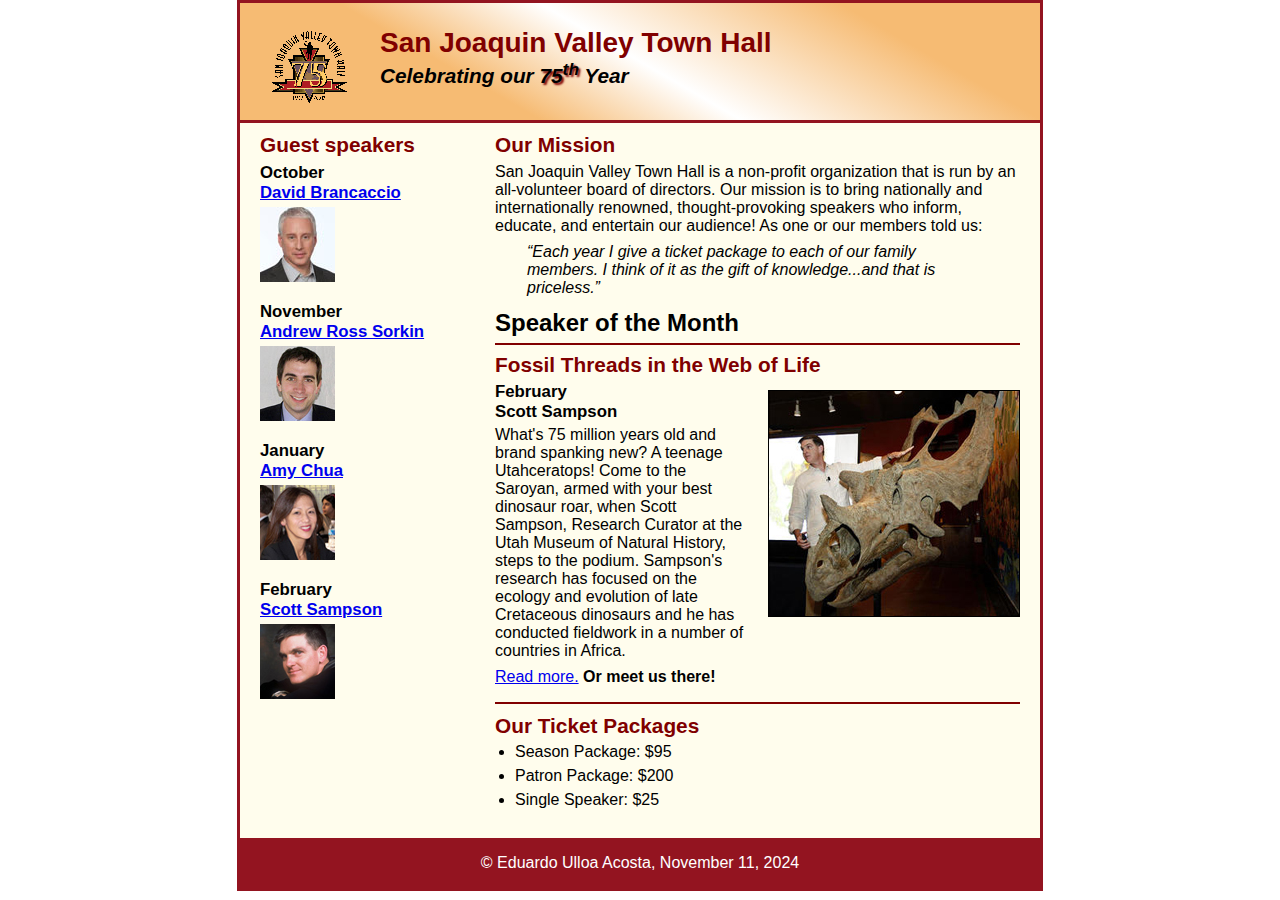
<file: index.html>
<!DOCTYPE html>
<html lang="en">

<head>
	<meta charset="utf-8">
	<title>San Joaquin Valley Town Hall</title>
	<link rel="shortcut icon" href="images/favicon.ico">
	<link rel="stylesheet" href="styles/c6_main.css">
</head>

<body>
	<header>
		<img src="images/town_hall_logo.gif" alt="Town Hall logo" height="80">
		<h2>San Joaquin Valley Town Hall</h2>
		<h3>Celebrating our <span class="shadow">75<sup>th</sup></span> Year</h3>
	</header>
	<main>
		<section>
			<h2>Our Mission</h2>
			<p>San Joaquin Valley Town Hall is a non-profit organization that is run by an 
			   all-volunteer board of directors. Our mission is to bring nationally and 
			   internationally renowned, thought-provoking speakers who inform, educate, 
			   and entertain our audience! As one or our members told us:</p>
			<blockquote>&ldquo;Each year I give a ticket package to each of our family members. 
			I think of it as the gift of knowledge...and that is priceless.&rdquo;</blockquote>
			<h1>Speaker of the Month</h1>
			<article>
				<h2>Fossil Threads in the Web of Life</h2>
				<img src="images/sampson_dinosaur.jpg" alt="Scott Sampson with dinosaur">
				<h3>February<br>
				Scott Sampson</h3>
				<p>What's 75 million years old and brand spanking new? A teenage Utahceratops! 
				Come to the Saroyan, armed with your best dinosaur roar, when Scott Sampson, Research 
				Curator at the Utah Museum of Natural History, steps to the podium. Sampson's research 
				has focused on the ecology and evolution of late Cretaceous dinosaurs and he has conducted 
				fieldwork in a number of countries in Africa.</p>
				<p><a href="speakers/c6_sampson.html">Read more.</a>&nbsp;<b>Or meet us there!</b></p>
			</article>
			
			<h2>Our Ticket Packages</h2>
			<ul> 
				<li>Season Package: $95</li>
				<li>Patron Package: $200</li>
				<li>Single Speaker: $25</li>
			</ul>
		</section>
		
		<aside>
			<h2>Guest speakers</h2>
			<h3>October<br><a href="speakers/brancaccio.html">David Brancaccio</a></h3>
			<img src="images/brancaccio75.jpg" alt="David Brancaccio photo">
			<h3>November<br><a href="speakers/sorkin.html">Andrew Ross Sorkin</a></h3>
			<img src="images/sorkin75.jpg" alt="Andrew Ross Sorkin photo">
			<h3>January<br><a href="speakers/chua.html">Amy Chua</a></h3>
			<img src="images/chua75.jpg" alt="Amy Chua photo">
			<h3>February<br><a href="speakers/c6_sampson.html">Scott Sampson</a></h3>
			<img src="images/sampson75.jpg" alt="Scott Sampson photo">
		</aside>
	</main>
	<footer>
		<p>&copy; Eduardo Ulloa Acosta, November 11, 2024</p>
	</footer>
</body>
</html>
</file>
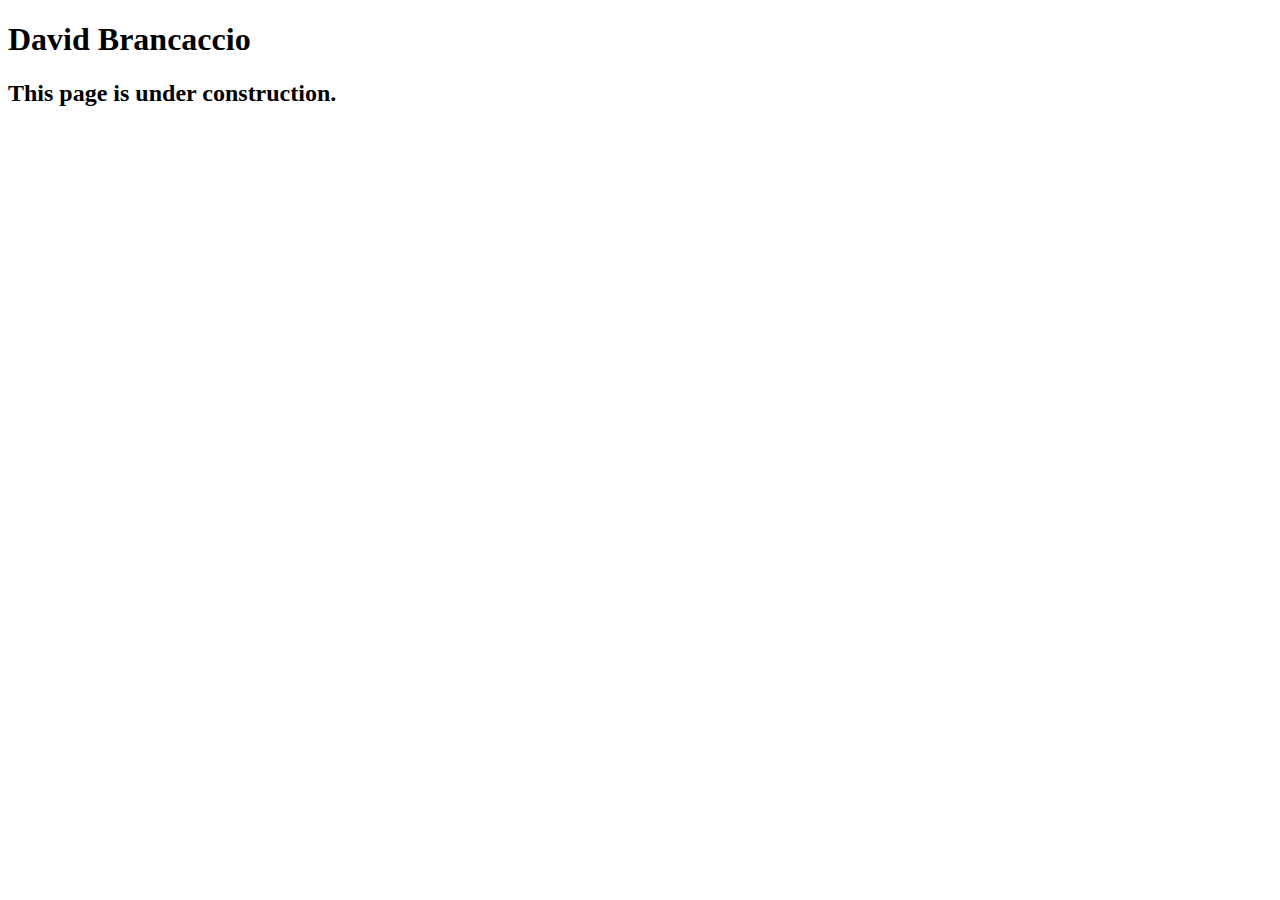
<file: speakers/brancaccio.html>
<!DOCTYPE html>
<html lang="en">

<head>
	<meta charset="utf-8">
	<title>San Joaquin Valley Town Hall</title>
	<link rel="shortcut icon" href="images/favicon.ico">
</head>

<body>
    <main>
	    <h1>David Brancaccio</h1>
	    <h2>This page is under construction.</h2>	        
    </main>
</body>

</html>
</file>
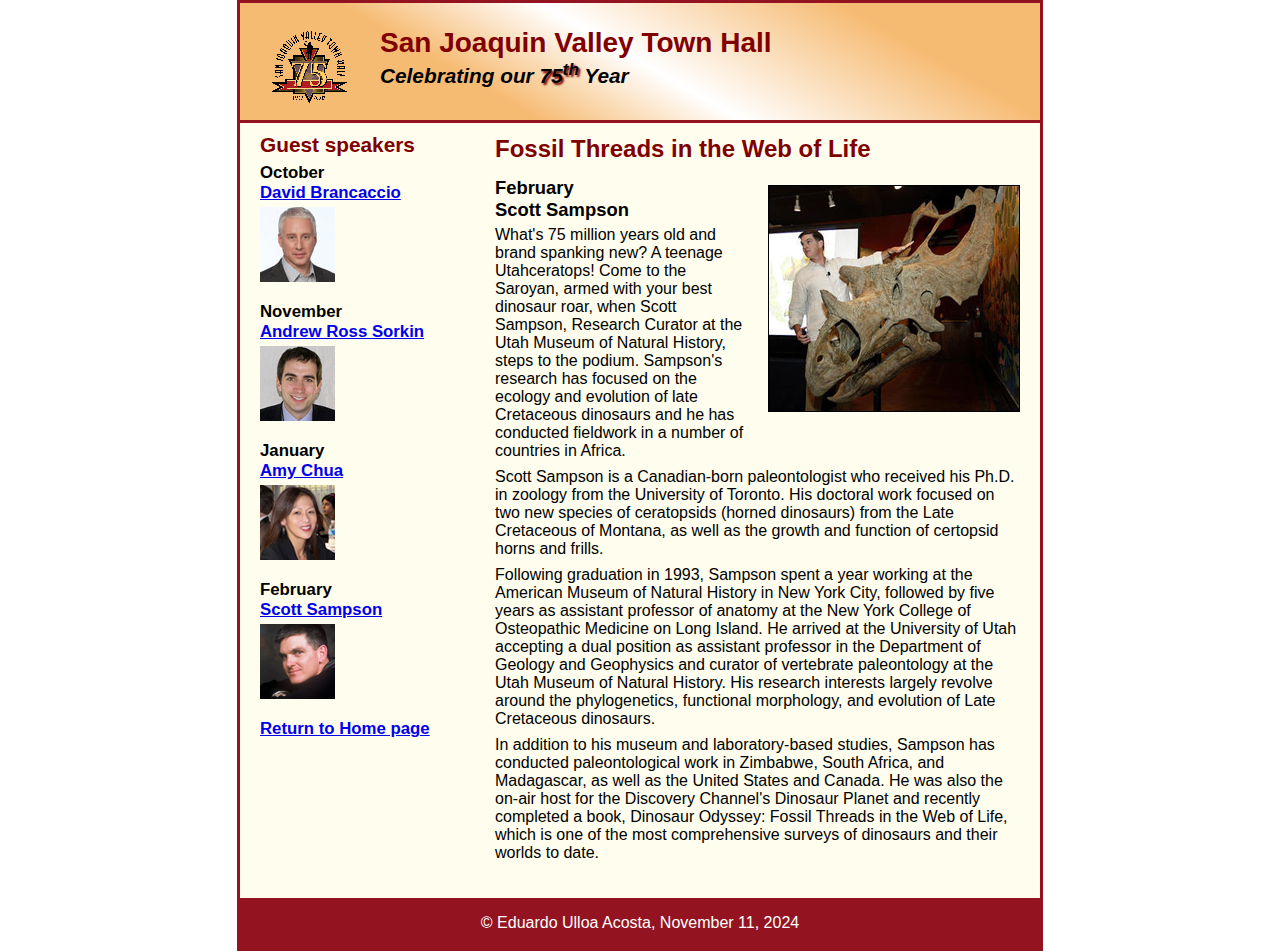
<file: speakers/c6_sampson.html>
<!DOCTYPE html>
<html lang="en">

<head>
	<meta charset="utf-8">
	<title>San Joaquin Valley Town Hall</title>
	<link rel="shortcut icon" href="../images/favicon.ico">
	<link rel="stylesheet" href="../styles/c6_speaker.css">
</head>
 
<body>
	<header>
		<img src="../images/town_hall_logo.gif" alt="Town Hall logo" height="80">
		<h2>San Joaquin Valley Town Hall</h2>
		<h3>Celebrating our <span class="shadow">75<sup>th</sup></span> Year</h3>
	</header>
	<main>
		<section>
			<h1>Fossil Threads in the Web of Life</h1>
			<article>
				<img src="../images/sampson_dinosaur.jpg" alt="Scott Sampson with dinosaur">
				<h2>February<br>Scott Sampson</h2>
				<p>What's 75 million years old and brand spanking new? A teenage Utahceratops! Come to the 
				   Saroyan, armed with your best dinosaur roar, when Scott Sampson, Research Curator at the 
				   Utah Museum of Natural History, steps to the podium. Sampson's research has focused on the 
				   ecology and evolution of late Cretaceous dinosaurs and he has conducted fieldwork in a number 
				   of countries in Africa.</p>
				<p>Scott Sampson is a Canadian-born paleontologist who received his Ph.D. in zoology from the 
				   University of Toronto. His doctoral work focused on two new species of ceratopsids (horned 
				   dinosaurs) from the Late Cretaceous of Montana, as well as the growth and function of certopsid 
				   horns and frills.</p>
				<p>Following graduation in 1993, Sampson spent a year working at the American Museum of Natural 
				   History in New York City, followed by five years as assistant professor of anatomy at the New 
				   York College of Osteopathic Medicine on Long Island. He arrived at the University of Utah 
				   accepting a dual position as assistant professor in the Department of Geology and Geophysics 
				   and curator of vertebrate paleontology at the Utah Museum of Natural History. His research 
				   interests largely revolve around the phylogenetics, functional morphology, and evolution of 
				   Late Cretaceous dinosaurs.</p>
				<p>In addition to his museum and laboratory-based studies, Sampson has conducted paleontological 
				   work in Zimbabwe, South Africa, and Madagascar, as well as the United States and Canada. He was 
				   also the on-air host for the Discovery Channel's Dinosaur Planet and recently completed a book, 
				   Dinosaur Odyssey: Fossil Threads in the Web of Life, which is one of the most 
				   comprehensive surveys of dinosaurs and their worlds to date.</p>
			</article>
		</section>
		
		<aside>
			<h2>Guest speakers</h2>
			<h3>October<br><a href="../speakers/brancaccio.html">David Brancaccio</a></h3>
			<img src="../images/brancaccio75.jpg" alt="David Brancaccio photo">
			<h3>November<br><a href="../speakers/sorkin.html">Andrew Ross Sorkin</a></h3>
			<img src="../images/sorkin75.jpg" alt="Andrew Ross Sorkin photo">
			<h3>January<br><a href="../speakers/chua.html">Amy Chua</a></h3>
			<img src="../images/chua75.jpg" alt="Amy Chua photo">
			<h3>February<br><a href="../speakers/c6_sampson.html">Scott Sampson</a></h3>
			<img src="../images/sampson75.jpg" alt="Scott Sampson photo">
			<h3><a href="../index.html">Return to Home page</a></h3>
		</aside>
	</main>
	<footer>
		<p>&copy; Eduardo Ulloa Acosta, November 11, 2024</p>
	</footer>
</body>
</html>
</file>
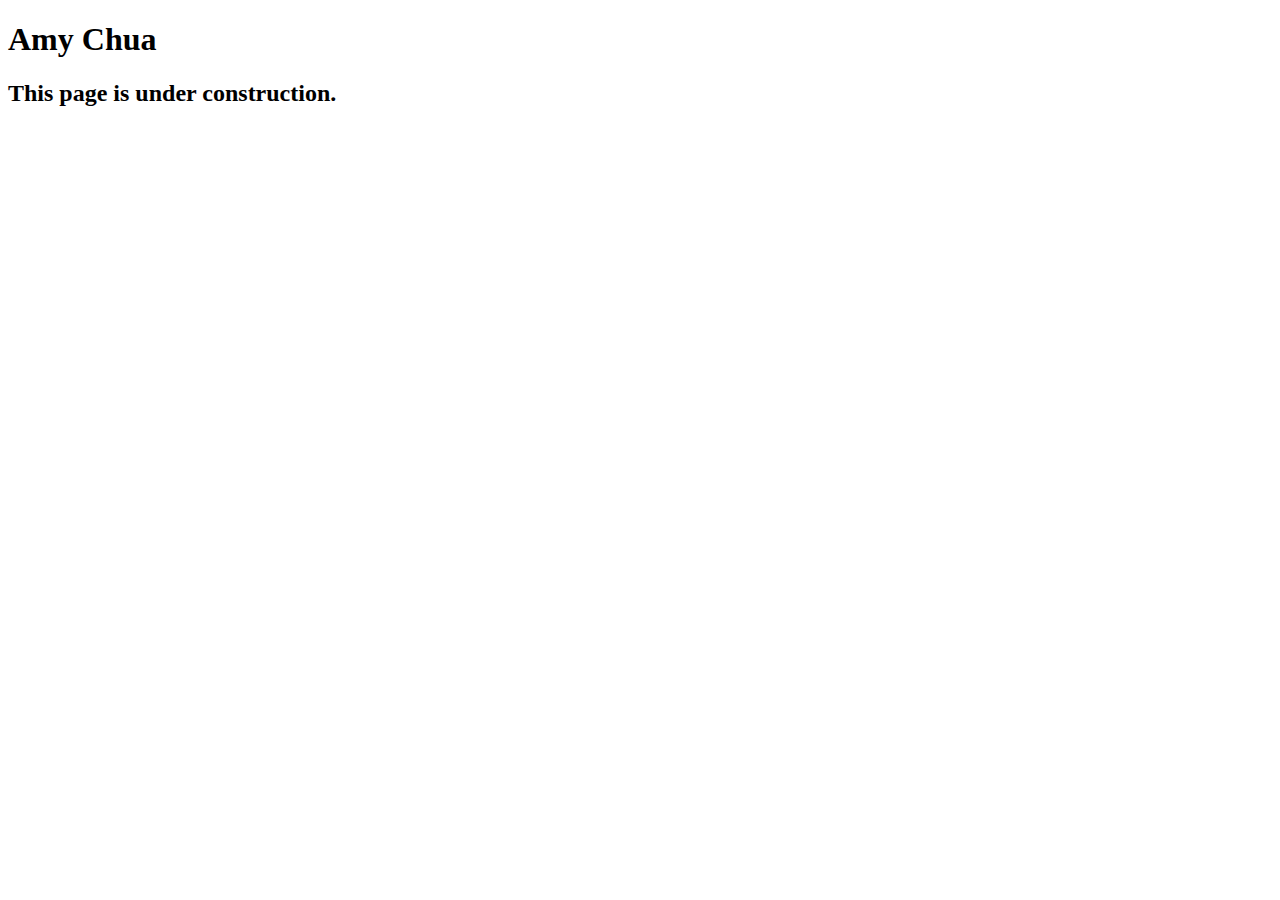
<file: speakers/chua.html>
<!DOCTYPE html>
<html lang="en">

<head>
	<meta charset="utf-8">
	<title>San Joaquin Valley Town Hall</title>
	<link rel="shortcut icon" href="images/favicon.ico">
</head>

<body>
	<main>
		<h1>Amy Chua</h1>
		<h2>This page is under construction.</h2>
	</main>
</body>

</html>
</file>
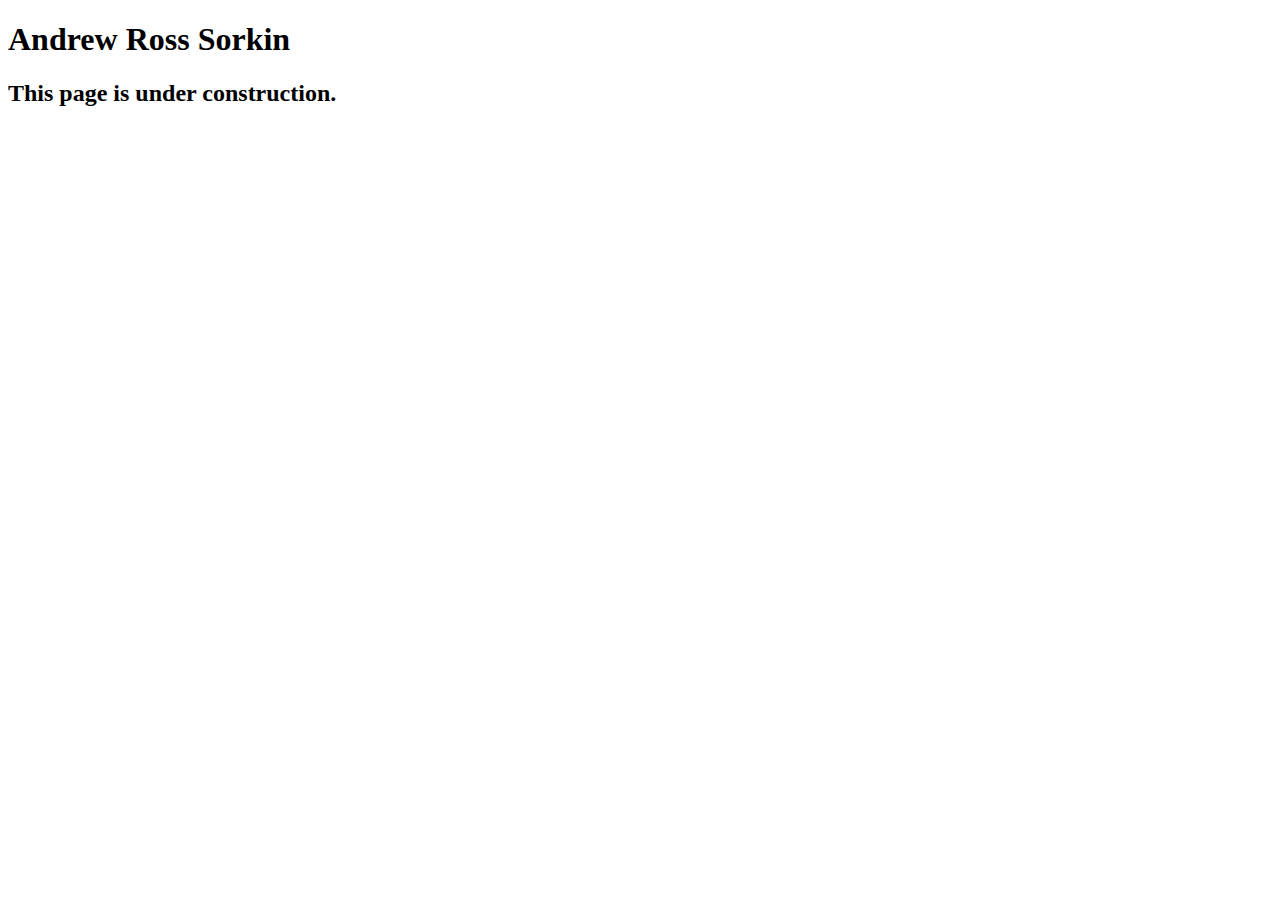
<file: speakers/sorkin.html>
<!DOCTYPE html>
<html lang="en">

<head>
	<meta charset="utf-8">
	<title>San Joaquin Valley Town Hall</title>
	<link rel="shortcut icon" href="images/favicon.ico">
</head>

<body>
	<main>
		<h1>Andrew Ross Sorkin</h1>
		<h2>This page is under construction.</h2>
	</main>
</body>

</html>
</file>
<file: styles/c6_main.css>
* {
	margin: 0;
	padding: 0;
}
html {
	background-color: white;
}
body {
	font-family: Arial, Helvetica, sans-serif;
    font-size: 100%;
    width: 800px;
    margin: 0 auto;
    border: 3px solid #931420;
    background-color: #fffded;
}
a:focus, a:hover {
	font-style: italic;
}
/* the styles for the header */
header {
	padding: 1.5em 0 2em 0;
	border-bottom: 3px solid #931420;
	background-image: -moz-linear-gradient(
	    30deg, #f6bb73 0%, #f6bb73 30%, white 50%, #f6bb73 80%, #f6bb73 100%);
	background-image: -webkit-linear-gradient(
	    30deg, #f6bb73 0%, #f6bb73 30%, white 50%, #f6bb73 80%, #f6bb73 100%);
	background-image: -o-linear-gradient(
	    30deg, #f6bb73 0%, #f6bb73 30%, white 50%, #f6bb73 80%, #f6bb73 100%);
	background-image: linear-gradient(
	    30deg, #f6bb73 0%, #f6bb73 30%, white 50%, #f6bb73 80%, #f6bb73 100%);
}
header h2 {
	font-size: 175%;
	color: #800000;
}
header h3 {
	font-size: 130%;
	font-style: italic;
}
header img {
	float: left;
	padding: 0 30px;
}
.shadow {
	text-shadow: 2px 2px 2px #800000;
}
section {
	width: 525px;
	float: right;
	padding: 0 20px 20px 20px;
}
section h1 {
	font-size: 150%;
	padding: .5em 0 .25em 0;
	margin: 0;
}
section h2 {
	color: #800000;
	font-size: 130%;
	padding: .5em 0 .25em 0;
}
section p {
	padding-bottom: .5em;
}
section blockquote {
	padding: 0 2em;
	font-style: italic;
}
section ul {
	padding: 0 0 .25em 1.25em;
}
section li {
	padding-bottom: .35em;
}


article {
	padding: .5em 0;
	border-top: 2px solid #800000;
	border-bottom: 2px solid #800000;
}
article h2 {
	padding-top: 0;
}
article h3 {
	font-size: 105%;
	padding-bottom: .25em;
}
article img {
	float: right;
	margin: .5em 0 1em 1em;
	border: 1px solid black;
}

/* the styles for the aside */
aside {
	width: 215px;
	float: right;
	padding: 0 0 20px 20px;
}
aside h2 {
	color: #800000;
	font-size: 130%;
	padding: .5em 0 .25em 0;
}

aside h3 {
	font-size: 105%;
	padding-bottom: .25em;
}
aside img {
	padding-bottom: 1em;
}


footer {
	background-color: #931420;
	clear: both;
}
footer p {
	text-align: center;
	color: white;
	padding: 1em 0;
}
</file>
<file: styles/c6_speaker.css>
/* the styles for the elements */
* {
	margin: 0;
	padding: 0;
}
html {
	background-color: white;
}
body {
	font-family: Arial, Helvetica, sans-serif;
    font-size: 100%;
    width: 800px;
    margin: 0 auto;
    border: 3px solid #931420;
    background-color: #fffded;
}
a:focus, a:hover {
	font-style: italic;
}
/* the styles for the header */
header {
	padding: 1.5em 0 2em 0;
	border-bottom: 3px solid #931420;
		background-image: -moz-linear-gradient(
	    30deg, #f6bb73 0%, #f6bb73 30%, white 50%, #f6bb73 80%, #f6bb73 100%);
	background-image: -webkit-linear-gradient(
	    30deg, #f6bb73 0%, #f6bb73 30%, white 50%, #f6bb73 80%, #f6bb73 100%);
	background-image: -o-linear-gradient(
	    30deg, #f6bb73 0%, #f6bb73 30%, white 50%, #f6bb73 80%, #f6bb73 100%);
	background-image: linear-gradient(
	    30deg, #f6bb73 0%, #f6bb73 30%, white 50%, #f6bb73 80%, #f6bb73 100%);
}
header h2 {
	font-size: 175%;
	color: #800000;
}
header h3 {
	font-size: 130%;
	font-style: italic;
}
header img {
	float: left;
	padding: 0 30px;
}
.shadow {
	text-shadow: 2px 2px 2px #800000;
}
main {
	clear: left;
}
/* the styles for the section */
section {
	width: 525px;
	float: right;
	padding: 0 20px 20px 20px;
}
section h1 {
	color: #800000;
	font-size: 150%;
	padding: .5em 0 .25em 0;
	margin: 0;
}

section p {
	padding-bottom: .5em;
}
section blockquote {
	padding: 0 2em;
	font-style: italic;
}
section ul {
	padding: 0 0 .25em 1.25em;
}
section li {
	padding-bottom: .35em;
}

/* the styles for the article */
article {
	padding: .5em 0;
}
article h2 {
	font-size: 115%;
	padding: 0 0 .25em 0;
}

article img {
	float: right;
	margin: .5em 0 1em 1em;
	border: 1px solid black;
}

/* the styles for the aside */
aside {
	width: 215px;
	float: right;
	padding: 0 0 20px 20px;
}
aside h2 {
	color: #800000;
	font-size: 130%;
	padding: .5em 0 .25em 0;
}
aside h3 {
	font-size: 105%;
	padding-bottom: .25em;
}
aside img {
	padding-bottom: 1em;
}

/* the styles for the footer */
footer {
	background-color: #931420;
	clear: both;

}
footer p {
	text-align: center;
	color: white;
	padding: 1em 0;
}
</file>
